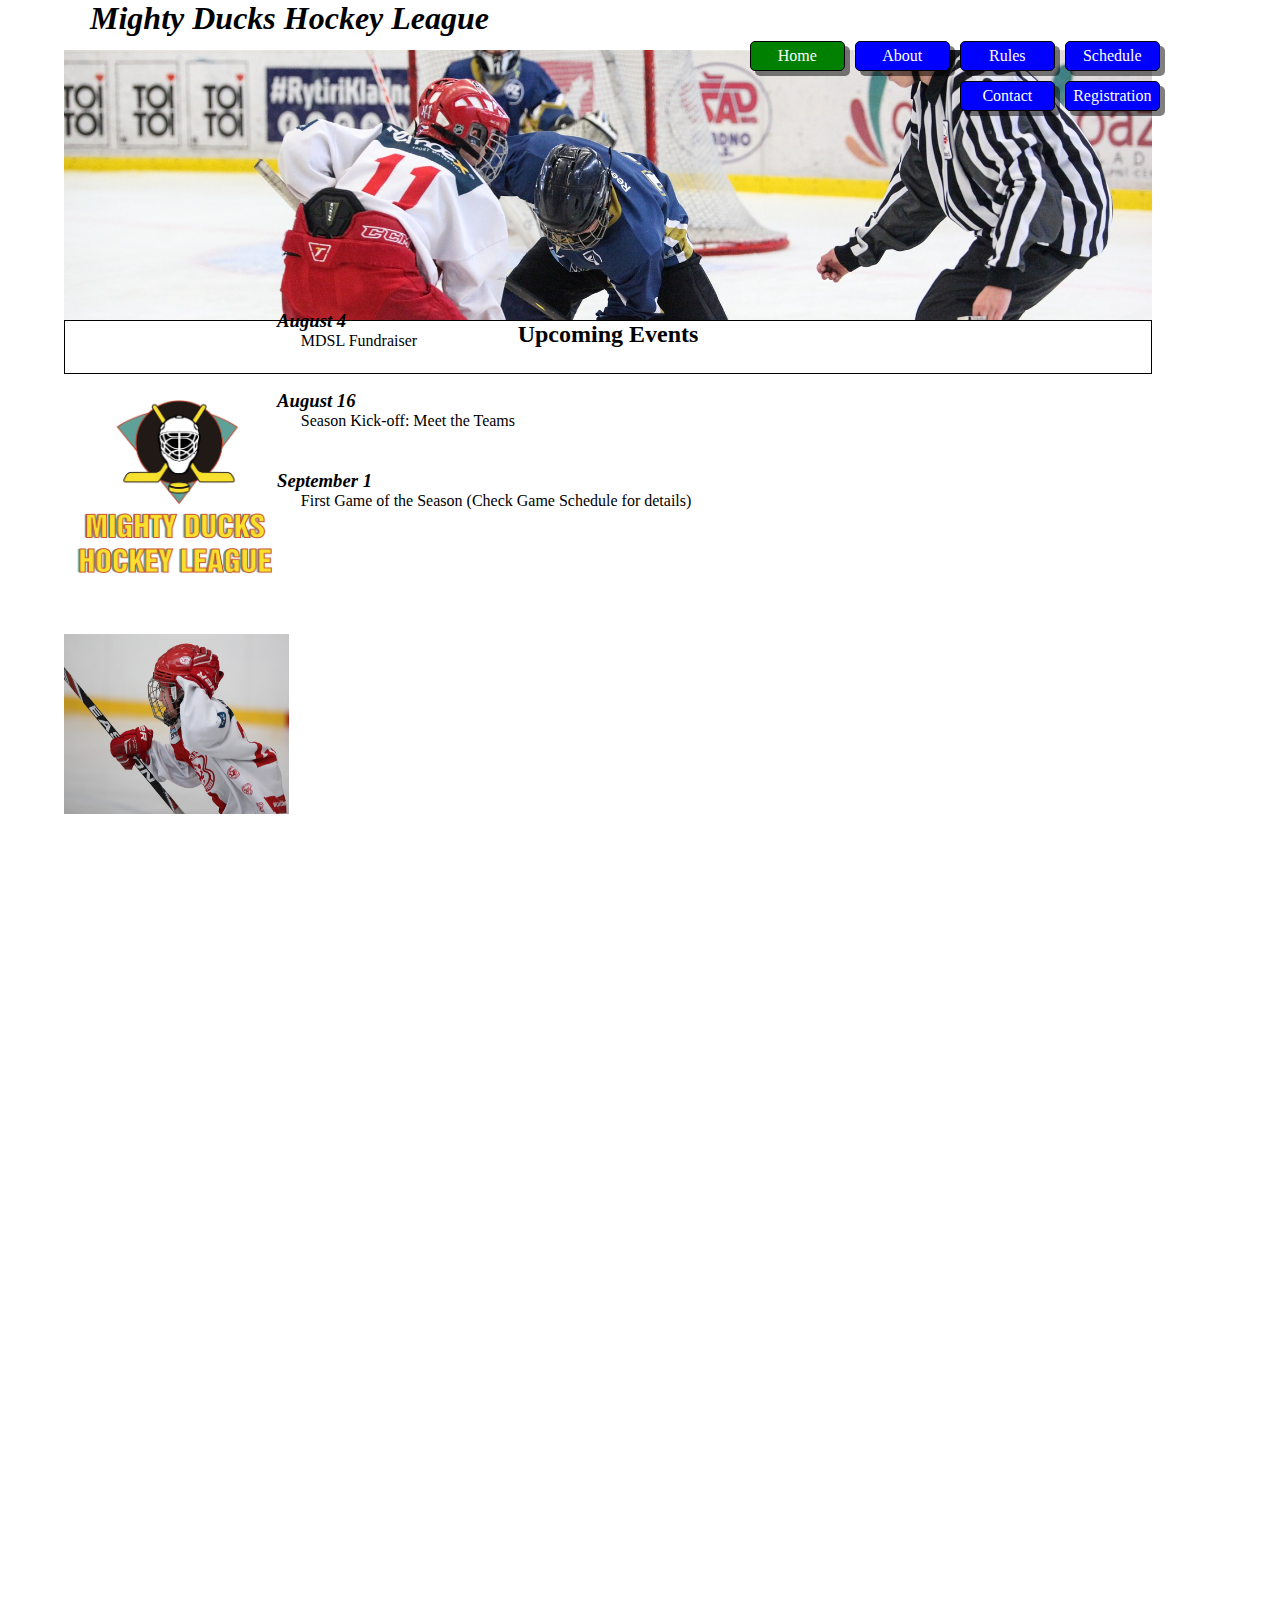
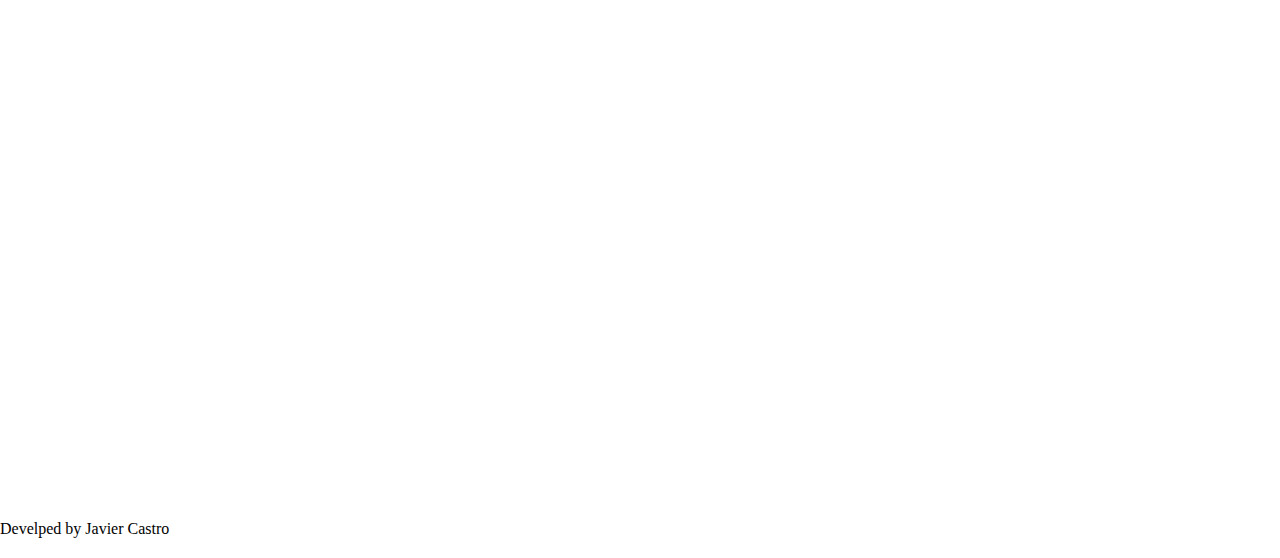
<file: index.html>
<!DOCTYPE html>
<html lang="en">

<head>
    <meta charset="UTF-8">
    <meta http-equiv="X-UA-Compatible" content="IE=edge">
    <meta name="viewport" content="width=device-width, initial-scale=1.0">
    <link rel="shortcut icon" href="./assets/img/Logo-Mighty-ducks-01.ico">
    <link rel="stylesheet" href="./assets/css/style.css">
    <title>Mighty Ducks Hockey League</title>
</head>

<body>
    <header>
        <h1 class="titulo">Mighty Ducks Hockey League</h1>
        <nav>
            <a href="#" class="boton">Home</a>
            <a href="./about.html" class="boton">About</a>
            <a href="./rules.html" class="boton">Rules</a>
            <a href="./schedule.html" class="boton">Schedule</a>
            <a href="./contact.html" class="boton">Contact</a>
            <a href="./registration.html" class="boton">Registration</a>
        </nav>
    </header>
    <main>
        <h2 class="subtitulo">Upcoming Events</h2>
        <aside>
            <img src="./assets/img/Logo_Mighty_ducks_01.png" alt="logo" class="logo">
            <img src="./assets/img/hockey_1.jpg" alt="imagen1" class="imagen">
        </aside>
        <div class="cuerpo">
            <article>
                <h3><em>August 4</em></h3>
                <p>MDSL Fundraiser</p>
            </article>
            <article>
                <h3><em>August 16</em></h3>
                <p>Season Kick-off: Meet the Teams</p>
            </article>
            <article>
                <h3><em>September 1</em></h3>
                <p>First Game of the Season (Check Game Schedule for details)</p>
            </article>
        </div>
    </main>
    <footer>
        <p>Develped by Javier Castro</p>
    </footer>
</body>

</html>
</file>
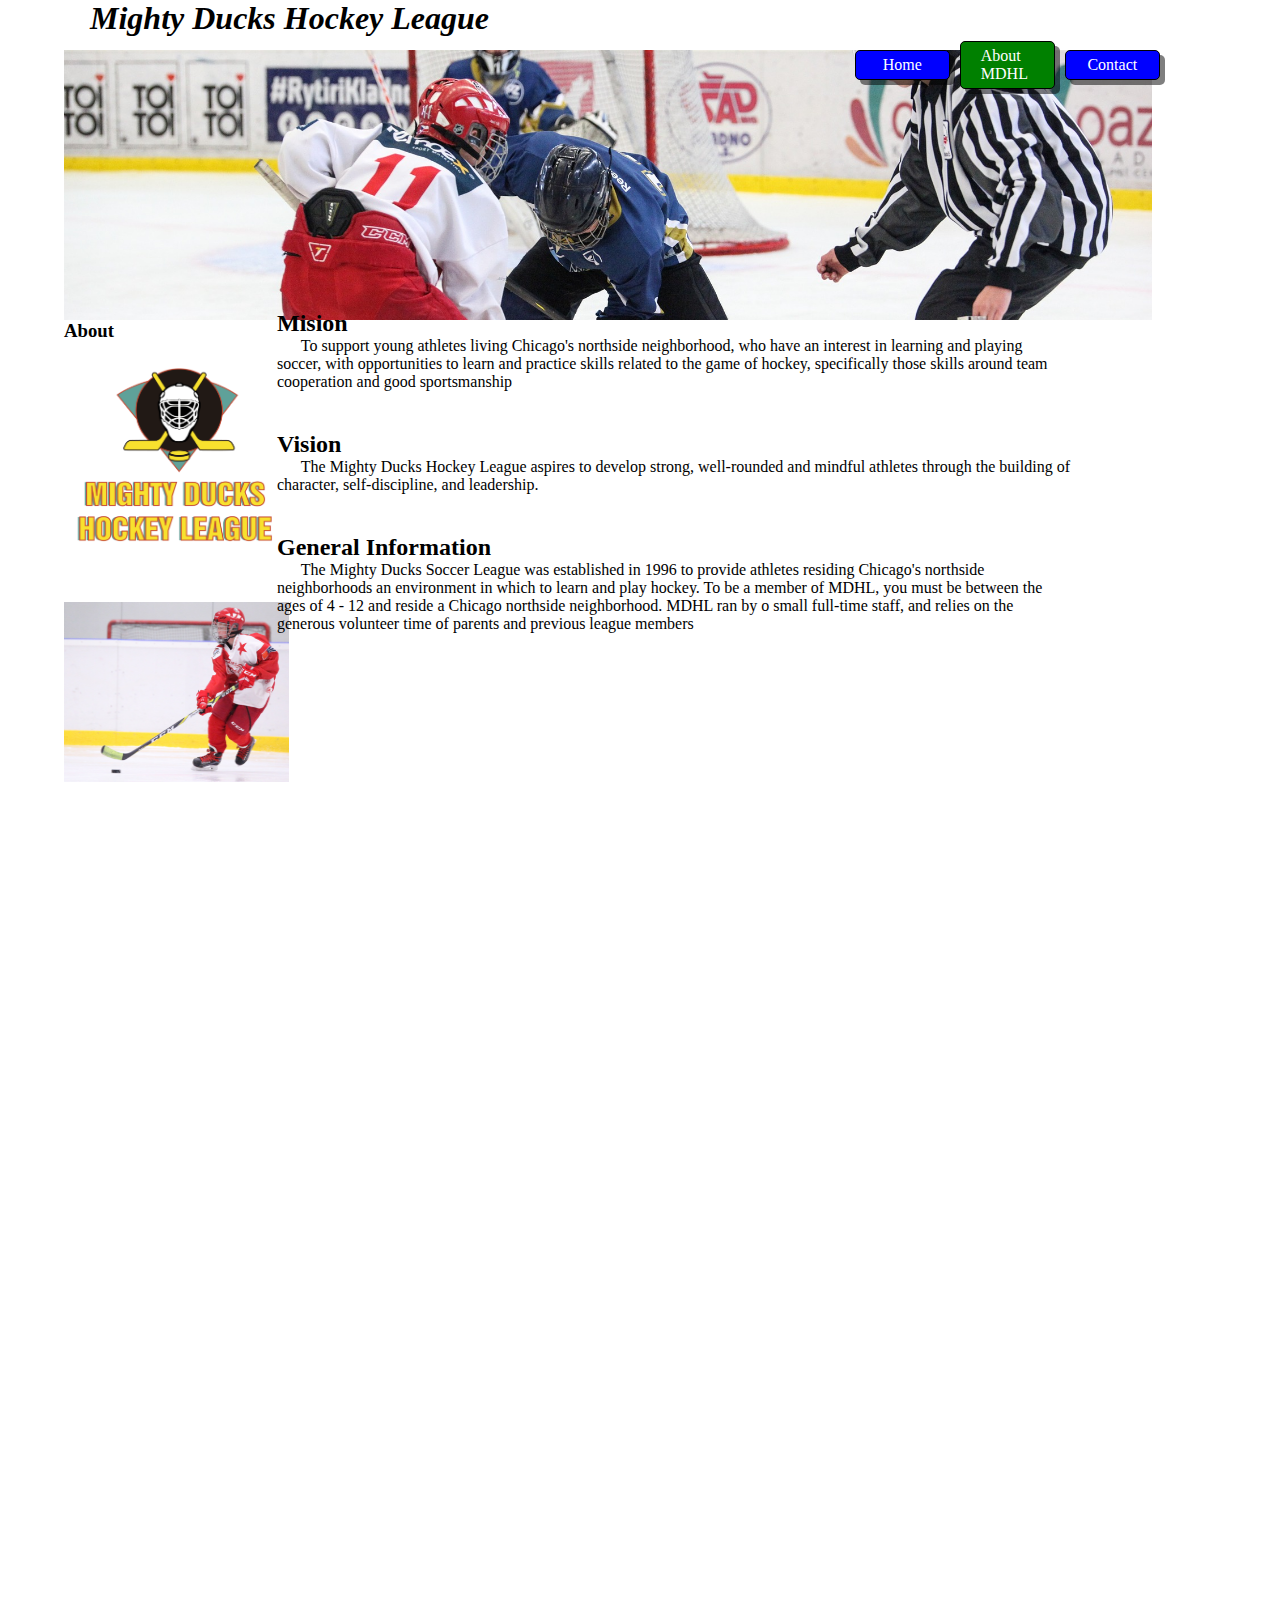
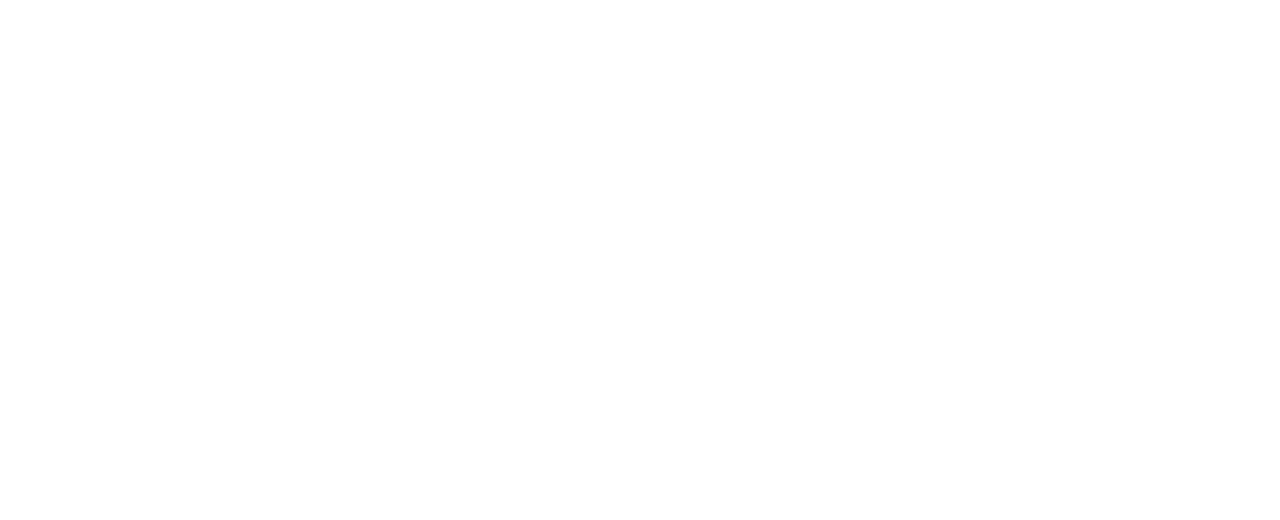
<file: about.html>
<!DOCTYPE html>
<html lang="en">

<head>
    <meta charset="UTF-8">
    <meta http-equiv="X-UA-Compatible" content="IE=edge">
    <meta name="viewport" content="width=device-width, initial-scale=1.0">
    <link rel="shortcut icon" href="./assets/img/Logo-Mighty-ducks-01.ico">
    <link rel="stylesheet" href="./assets/css/style.css">
    <title>Mighty Ducks Hockey League</title>
</head>

<body>
    <header>
        <h1 class="titulo">Mighty Ducks Hockey League</h1>
        <nav>
            <a href="./index.html" class="boton">Home</a>
            <a href="#" class="boton">About MDHL</a>
            <a href="./contact.html" class="boton">Contact</a>
        </nav>
    </header>
    <main>
        <section>
            <h3>About</h3>
        </section>
        <aside>
            <img src="./assets/img/Logo_Mighty_ducks_01.png" alt="logo" class="logo">
            <img src="./assets/img/hockey_2.jpg" alt="imagen2" class="imagen">
        </aside>
        <section class="cuerpo">
            <article>
                <h2>Mision</h2>
                <p>To support young athletes living Chicago's northside
                    neighborhood, who have an interest in
                    learning and playing soccer, with opportunities to learn and practice skills related
                    to the game of
                    hockey, specifically those skills around team cooperation and good sportsmanship</p>
            </article>
            <article>
                <h2>Vision</h2>
                <p>The Mighty Ducks Hockey League aspires to develop strong,
                    well-rounded and mindful athletes
                    through the building of character, self-discipline, and leadership.</p>
            </article>
            <article>
                <h2>General Information</h2>
                <p>The Mighty Ducks Soccer League was established in 1996 to
                    provide athletes residing
                    Chicago's northside neighborhoods an environment in which to learn and play hockey.
                    To be a
                    member of MDHL, you must be between the ages of 4 - 12 and reside a Chicago
                    northside
                    neighborhood. MDHL ran by o small full-time staff, and relies on the generous
                    volunteer time of
                    parents and previous league members</p>
            </article>
        </section>
    </main>
</body>

</html>
</file>
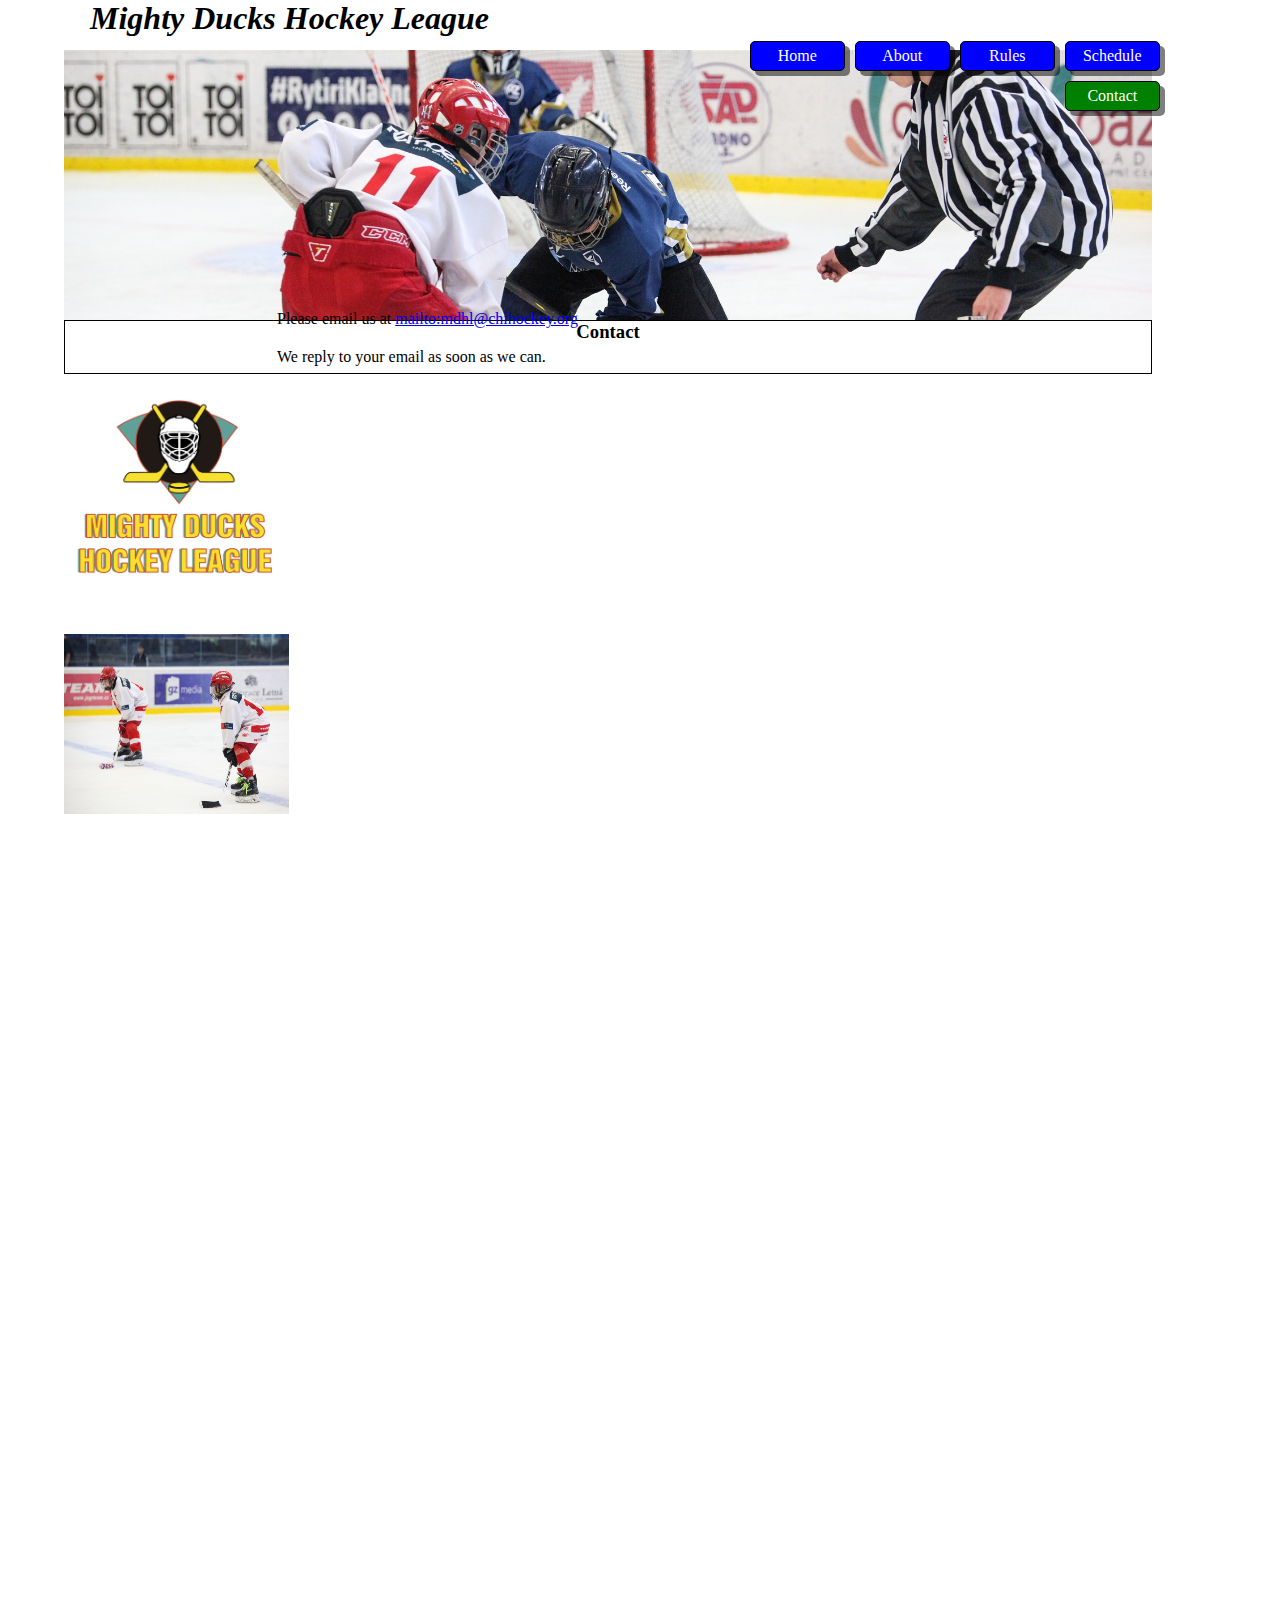
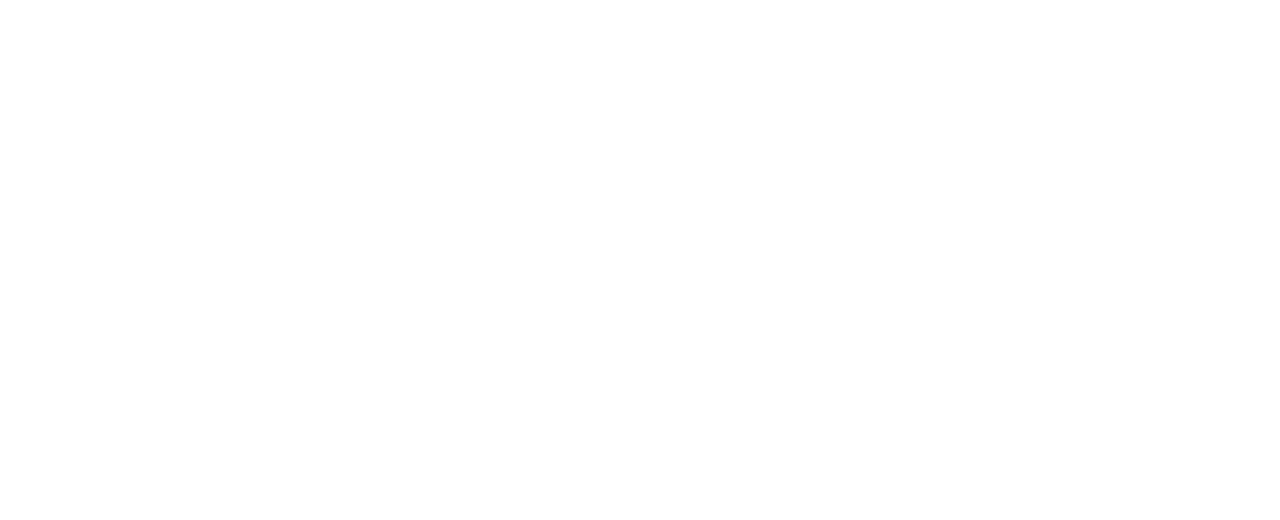
<file: contact.html>
<!DOCTYPE html>
<html lang="en">

<head>
    <meta charset="UTF-8">
    <meta http-equiv="X-UA-Compatible" content="IE=edge">
    <meta name="viewport" content="width=device-width, initial-scale=1.0">
    <link rel="shortcut icon" href="./assets/img/Logo-Mighty-ducks-01.ico">
    <link rel="stylesheet" href="./assets/css/style.css">
    <title>Mighty Ducks Hockey League</title>
</head>

<body>
    <header>
        <h1 class="titulo">Mighty Ducks Hockey League</h1>
        <nav>
            <a href="./index.html" class="boton">Home</a>
            <a href="./about.html" class="boton">About</a>
            <a href="./rules.html" class="boton">Rules</a>
            <a href="./schedule.html" class="boton">Schedule</a>
            <a href="#" class="boton">Contact</a>
        </nav>
    </header>
    <main>
        <h3 class="subtitulo">Contact</h3>
        <aside>
            <img src="./assets/img/Logo_Mighty_ducks_01.png" alt="logo" class="logo">
            <img src="./assets/img/hockey_3.jpg" alt="imagen3" class="imagen">
        </aside>
        <div class="cuerpo">
            <p>Please email us at <a href="mailto:mdhl@chihockey.org">mailto:mdhl@chihockey.org</a></p>
            <p>We reply to your email as soon as we can.</p>
        </div>
    </main>
</body>

</html>
</file>
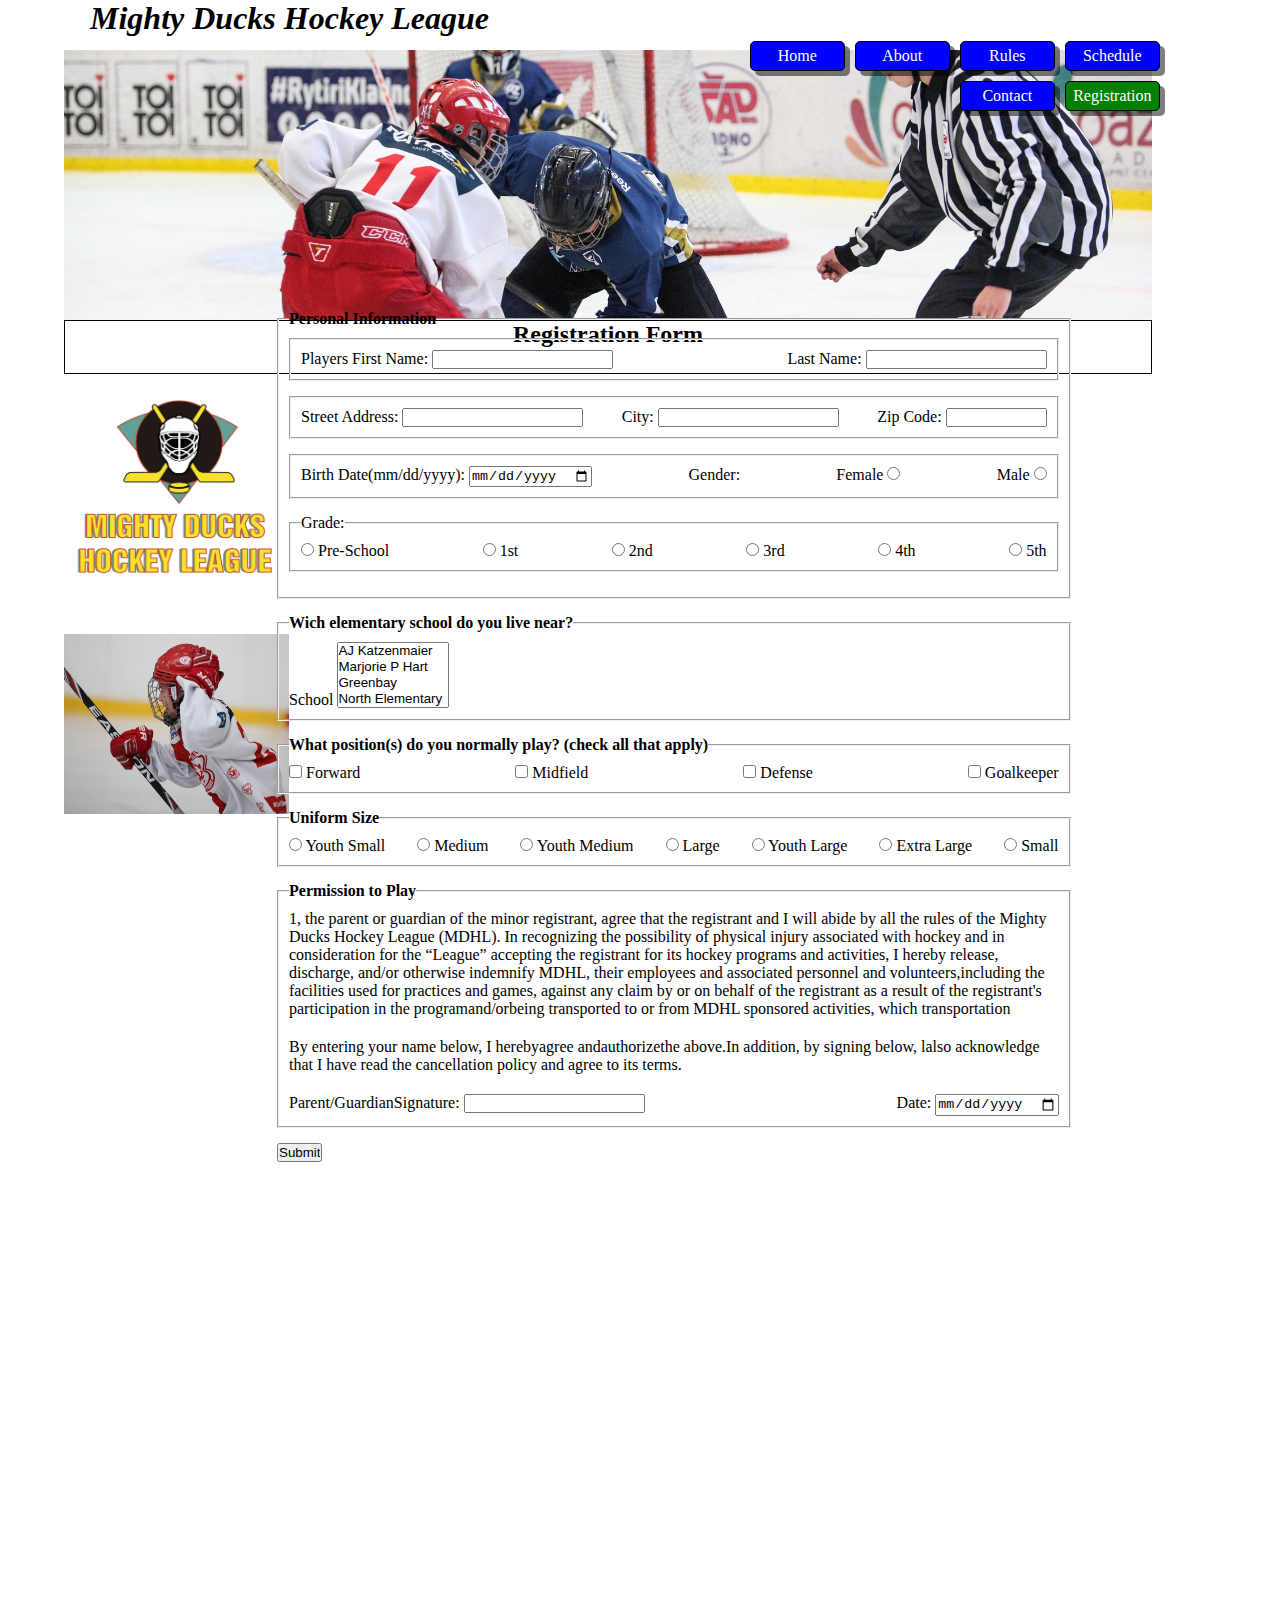
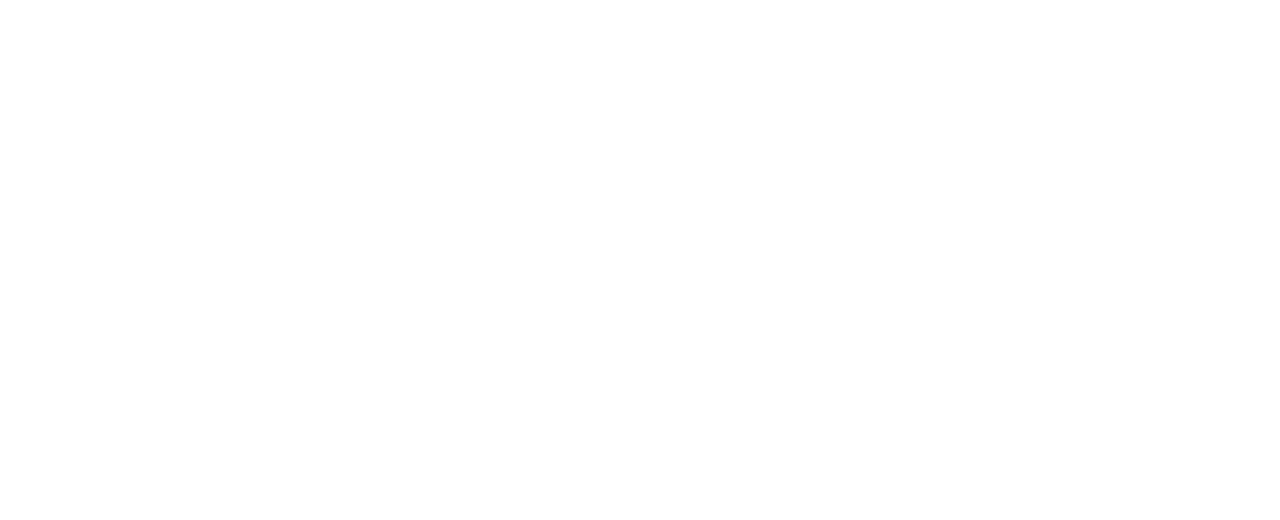
<file: registration.html>
<!DOCTYPE html>
<html lang="en">

<head>
    <meta charset="UTF-8">
    <meta http-equiv="X-UA-Compatible" content="IE=edge">
    <meta name="viewport" content="width=device-width, initial-scale=1.0">
    <link rel="shortcut icon" href="./assets/img/Logo-Mighty-ducks-01.ico">
    <link rel="stylesheet" href="./assets/css/style.css">
    <title>Mighty Ducks Hockey League</title>
</head>

<body>
    <header>
        <h1 class="titulo">Mighty Ducks Hockey League</h1>
        <nav>
            <a href="./index.html" class="boton">Home</a>
            <a href="./about.html" class="boton">About</a>
            <a href="./rules.html" class="boton">Rules</a>
            <a href="./schedule.html" class="boton">Schedule</a>
            <a href="./contact.html" class="boton">Contact</a>
            <a href="#" class="boton">Registration</a>
        </nav>
    </header>
    <main>
        <h2 class="subtitulo">Registration Form</h2>
        <aside>
            <img src="./assets/img/Logo_Mighty_ducks_01.png" alt="logo" class="logo">
            <img src="./assets/img/hockey_1.jpg" alt="imagen1" class="imagen">
        </aside>
        <div class="cuerpo">
            <form action="./show_data.html" method="get">
                <fieldset>
                    <legend><strong>Personal Information</strong></legend>
                    <fieldset>
                        <label>
                            Players First Name:
                            <input type="text" name="first_name" class="first_name">
                        </label>
                        <label>
                            Last Name:
                            <input type="text" name="last_name" class="last_name">
                        </label>
                    </fieldset>
                    <fieldset>
                        <label>
                            Street Address:
                            <input type="text" name="address" class="adress">
                        </label>
                        <label>
                            City:
                            <input type="text" name="city" class="city">
                        </label>
                        <label>
                            Zip Code:
                            <input type="text" size="10" name="zip_code" class="zip_code">
                        </label>
                    </fieldset>
                    <fieldset>
                        <label>
                            Birth Date(mm/dd/yyyy):
                            <input type="date" name="birth_date" class="birth_date">
                        </label>
                        Gender:
                        <label>
                            Female
                            <input type="radio" name="gender" value="F">
                        </label>
                        <label>
                            Male
                            <input type="radio" name="gender" value="M">
                        </label>
                    </fieldset>
                    <fieldset>
                        <legend>Grade:</legend>
                        <label>
                            <input type="radio" name="grade" value="Pre-School">
                            Pre-School
                        </label>
                        <label>
                            <input type="radio" name="grade" value="1st">
                            1st
                        </label>
                        <label>
                            <input type="radio" name="grade" value="2nd">
                            2nd
                        </label>
                        <label>
                            <input type="radio" name="grade" value="3rd">
                            3rd
                        </label>
                        <label>
                            <input type="radio" name="grade" value="4th">
                            4th
                        </label>
                        <label>
                            <input type="radio" name="grade" value="5th">
                            5th
                        </label>
                    </fieldset>
                </fieldset>
                <fieldset>
                    <legend><strong>Wich elementary school do you live near?</strong></legend>
                    <label>
                        School
                        <select multiple name="near_school" id="select">
                            <option value="AJ Katzenmaier">AJ Katzenmaier</option>
                            <option value="Marjorie P Hart">Marjorie P Hart</option>
                            <option value="Greenbay">Greenbay</option>
                            <option value="North Elementary">North Elementary</option>
                            <option value="Howard a Yeaguer">Howard a Yeaguer</option>
                            <option value="South Elemantary">South Elemantary</option>
                        </select>
                    </label>
                </fieldset>
                <fieldset>
                    <legend><strong>What position(s) do you normally play? (check all that apply)</strong></legend>
                    <label>
                        <input type="checkbox" name="position" value="Forward">
                        Forward
                    </label>
                    <label>
                        <input type="checkbox" name="position" value="Midfield">
                        Midfield
                    </label>
                    <label>
                        <input type="checkbox" name="position" value="Defense">
                        Defense
                    </label>
                    <label>
                        <input type="checkbox" name="position" value="Goalkeeper">
                        Goalkeeper
                    </label>
                </fieldset>
                <fieldset>
                    <legend><strong>Uniform Size</strong></legend>
                    <label>
                        <input type="radio" name="size" value="Youth Small">
                        Youth Small
                    </label>
                    <label>
                        <input type="radio" name="size" value="Medium">
                        Medium
                    </label>
                    <label>
                        <input type="radio" name="size" value="Youth Medium">
                        Youth Medium
                    </label>
                    <label>
                        <input type="radio" name="size" value="Large">
                        Large
                    </label>
                    <label>
                        <input type="radio" name="size" value="Youth Large">
                        Youth Large
                    </label>
                    <label>
                        <input type="radio" name="size" value="Extra Large">
                        Extra Large
                    </label>
                    <label>
                        <input type="radio" id="3" name="size" value="Small">
                        Small
                    </label>
                </fieldset>
                <fieldset>
                    <legend><strong>Permission to Play</strong></legend>
                    <p>1, the parent or guardian of the minor registrant, agree that the registrant and I will abide by
                        all the rules of the Mighty Ducks Hockey League (MDHL). In recognizing the possibility of
                        physical injury associated with hockey and in consideration for the “League” accepting the
                        registrant for its hockey programs and activities, I hereby release, discharge, and/or otherwise
                        indemnify MDHL,
                        their employees and associated personnel and volunteers,including the facilities used for
                        practices and games, against any claim by or on behalf of the registrant as a result of the
                        registrant's participation in the programand/orbeing transported to or from MDHL sponsored
                        activities, which transportation</p>
                    <p>By entering your name below, I herebyagree andauthorizethe above.In addition, by signing below,
                        lalso acknowledge that I have read the cancellation policy and agree to its terms.</p>
                    <label>
                        Parent/GuardianSignature:
                        <input type="text" name="parent">
                    </label>
                    <label>
                        Date:
                        <input type="date" name="singnature_date">
                    </label>
                </fieldset>
                <div>
                    <input type="submit" name="submit">
                </div>
            </form>
        </div>
    </main>
</body>

</html>
</file>
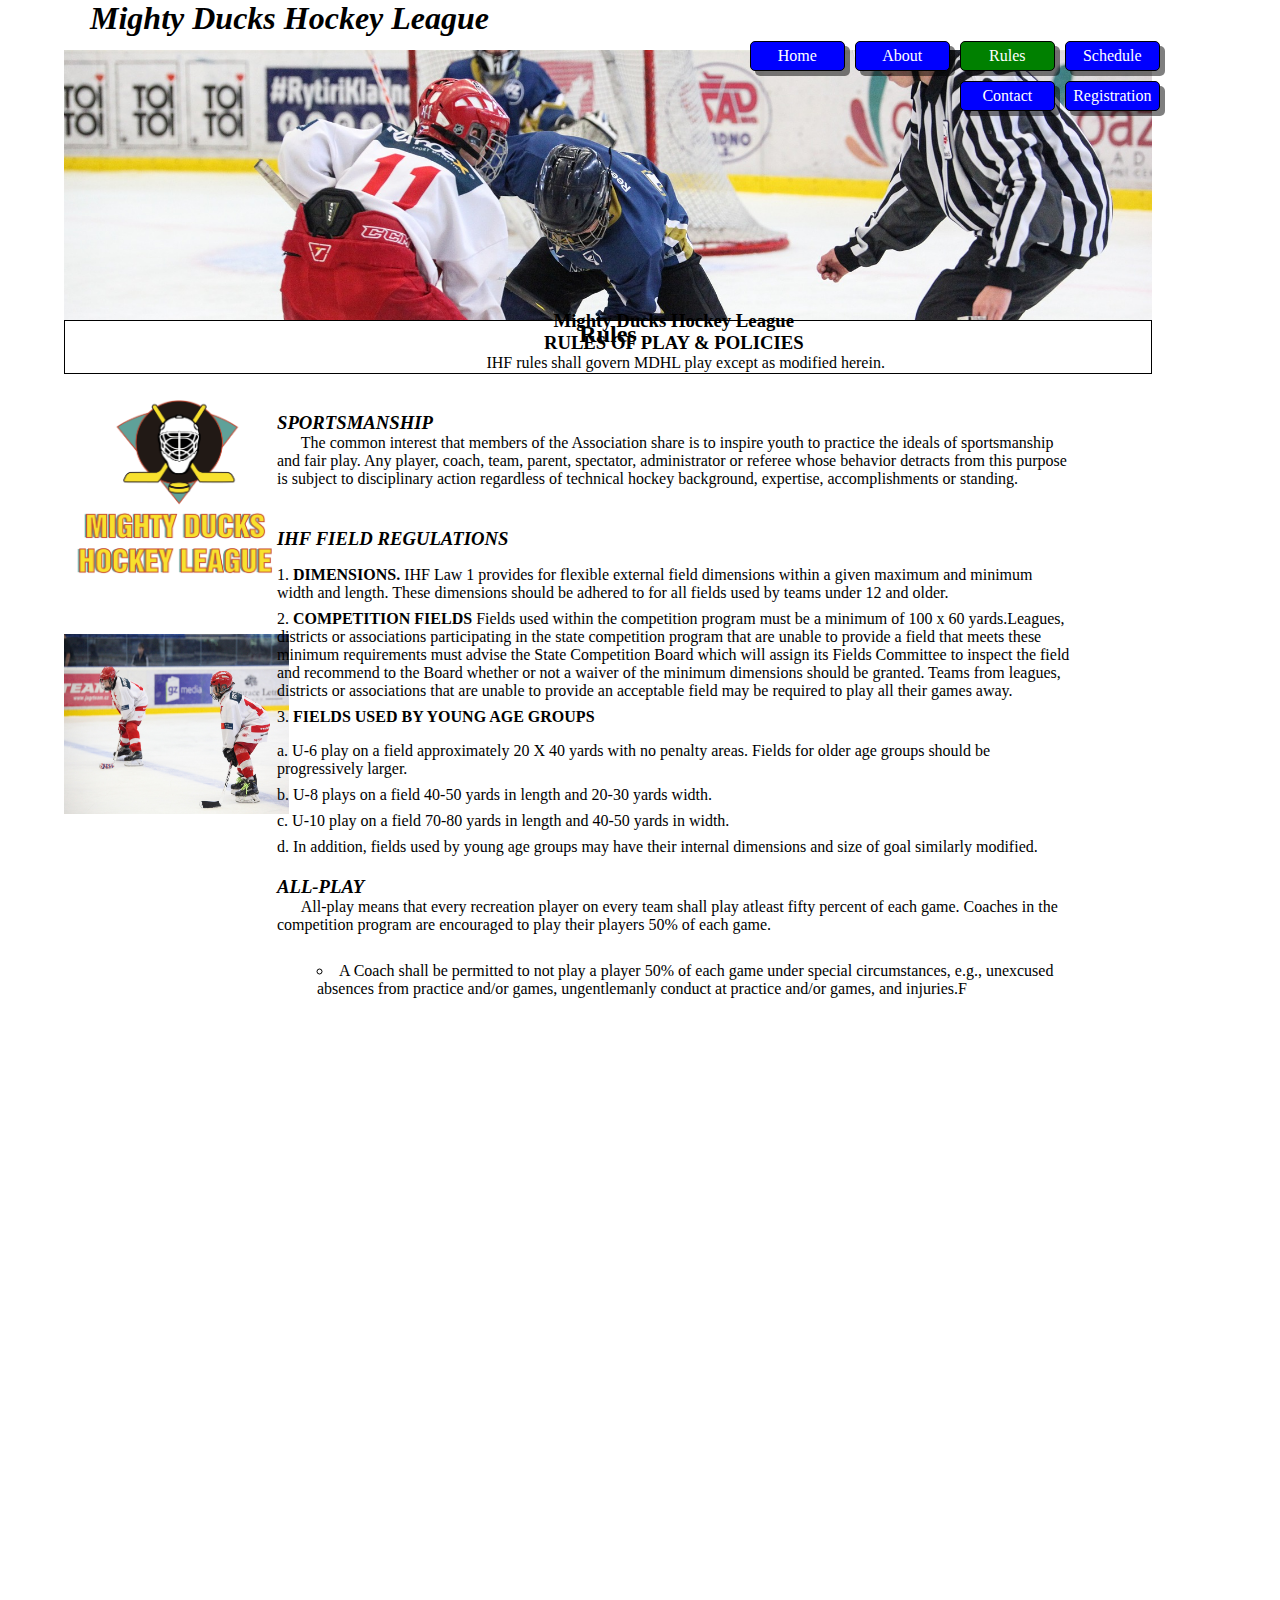
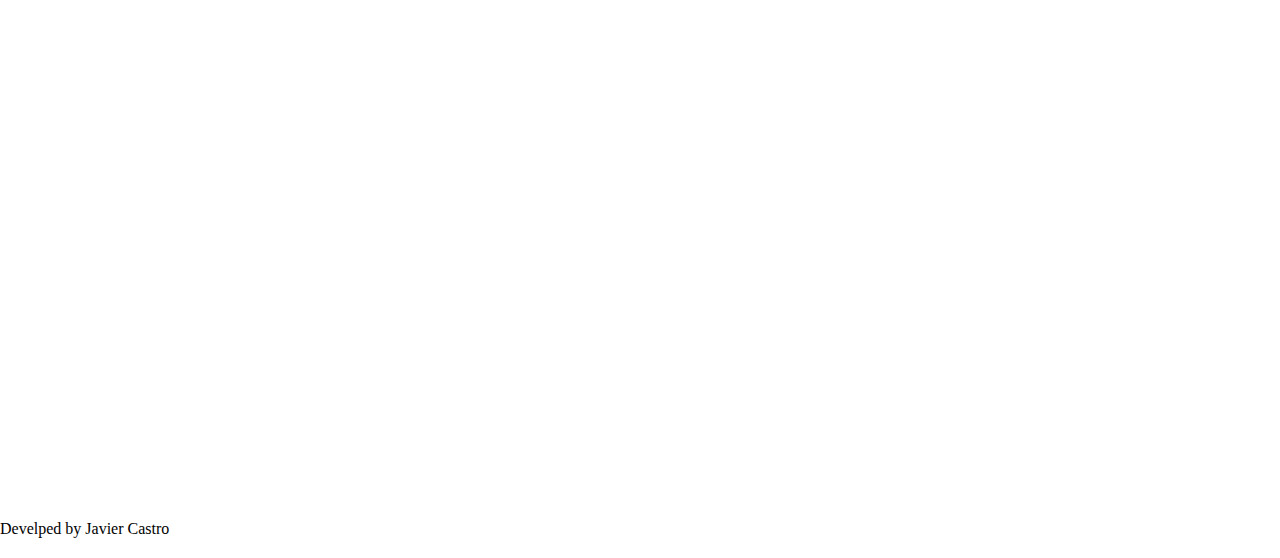
<file: rules.html>
<!DOCTYPE html>
<html lang="en">

<head>
    <meta charset="UTF-8">
    <meta http-equiv="X-UA-Compatible" content="IE=edge">
    <meta name="viewport" content="width=device-width, initial-scale=1.0">
    <link rel="shortcut icon" href="./assets/img/Logo-Mighty-ducks-01.ico">
    <link rel="stylesheet" href="./assets/css/style.css">
    <title>Mighty Ducks Hockey League</title>
</head>

<body>
    <header>
        <h1 class="titulo">Mighty Ducks Hockey League</h1>
        <nav>
            <a href="/index.html" class="boton">Home</a>
            <a href="./about.html" class="boton">About</a>
            <a href="#" class="boton">Rules</a>
            <a href="./schedule.html" class="boton">Schedule</a>
            <a href="./contact.html" class="boton">Contact</a>
            <a href="./registration.html" class="boton">Registration</a>
        </nav>
    </header>
    <main>
        <h2 class="subtitulo">Rules</h2>
        <aside>
            <img src="./assets/img/Logo_Mighty_ducks_01.png" alt="logo" class="logo">
            <img src="./assets/img/hockey_3.jpg" alt="imagen3" class="imagen">
        </aside>
        <div class="cuerpo">
            <article class="subtitulo2">
                <h3>Mighty Ducks Hockey League</h3>
                <h3>RULES OF PLAY & POLICIES</h3>
                <p>IHF rules shall govern MDHL play except as modified herein.</p>
            </article>
            <article>
                <h3><em>SPORTSMANSHIP</em></h3>
                <p>The common interest that members of the Association share is to inspire
                    youth to practice the ideals of sportsmanship and fair play. Any player, coach,
                    team, parent, spectator, administrator or referee whose behavior detracts from
                    this purpose is subject to disciplinary action regardless of technical hockey
                    background, expertise, accomplishments or standing.</p>
            </article>
            <article>
                <h3><em>IHF FIELD REGULATIONS</em></h3>
                <ol>
                    <li><strong>DIMENSIONS.</strong> IHF Law 1 provides for flexible external field dimensions within
                        a given maximum and minimum width and length. These dimensions should be
                        adhered to for all fields used by teams under 12 and older.</li>
                    <li><strong>COMPETITION FIELDS</strong> Fields used within the competition program must be
                        a minimum of 100 x 60 yards.Leagues, districts or associations participating in
                        the state competition program that are unable to provide a field that meets these
                        minimum requirements must advise the State Competition Board which will
                        assign its Fields Committee to inspect the field and recommend to the Board
                        whether or not a waiver of the minimum dimensions should be granted. Teams
                        from leagues, districts or associations that are unable to provide an acceptable
                        field may be required to play all their games away.</li>
                    <li><strong>FIELDS USED BY YOUNG AGE GROUPS</strong>
                        <ol type="a">
                            <li>U-6 play on a field approximately 20 X 40 yards with no penalty areas. Fields
                                for older age groups should be progressively larger.</li>
                            <li>U-8 plays on a field 40-50 yards in length and 20-30 yards width.</li>
                            <li>U-10 play on a field 70-80 yards in length and 40-50 yards in width.</li>
                            <li>In addition, fields used by young age groups may have their internal
                                dimensions and size of goal similarly modified.</li>
                        </ol>
                    </li>
                </ol>
            </article>
            <article>
                <h3><em>ALL-PLAY</em></h3>
                <p>All-play means that every recreation player on every team shall play atleast
                    fifty percent of each game. Coaches in the competition program are encouraged
                    to play their players 50% of each game.</p>
                <ul class="circulos">
                    <li>A Coach shall be permitted to not play a player 50% of each game
                        under special circumstances, e.g., unexcused absences from practice
                        and/or games, ungentlemanly conduct at practice and/or games, and
                        injuries.F</li>
                </ul>
            </article>
        </div>
    </main>
    <footer>
        <p>Develped by Javier Castro</p>
    </footer>
</body>

</html>
</file>
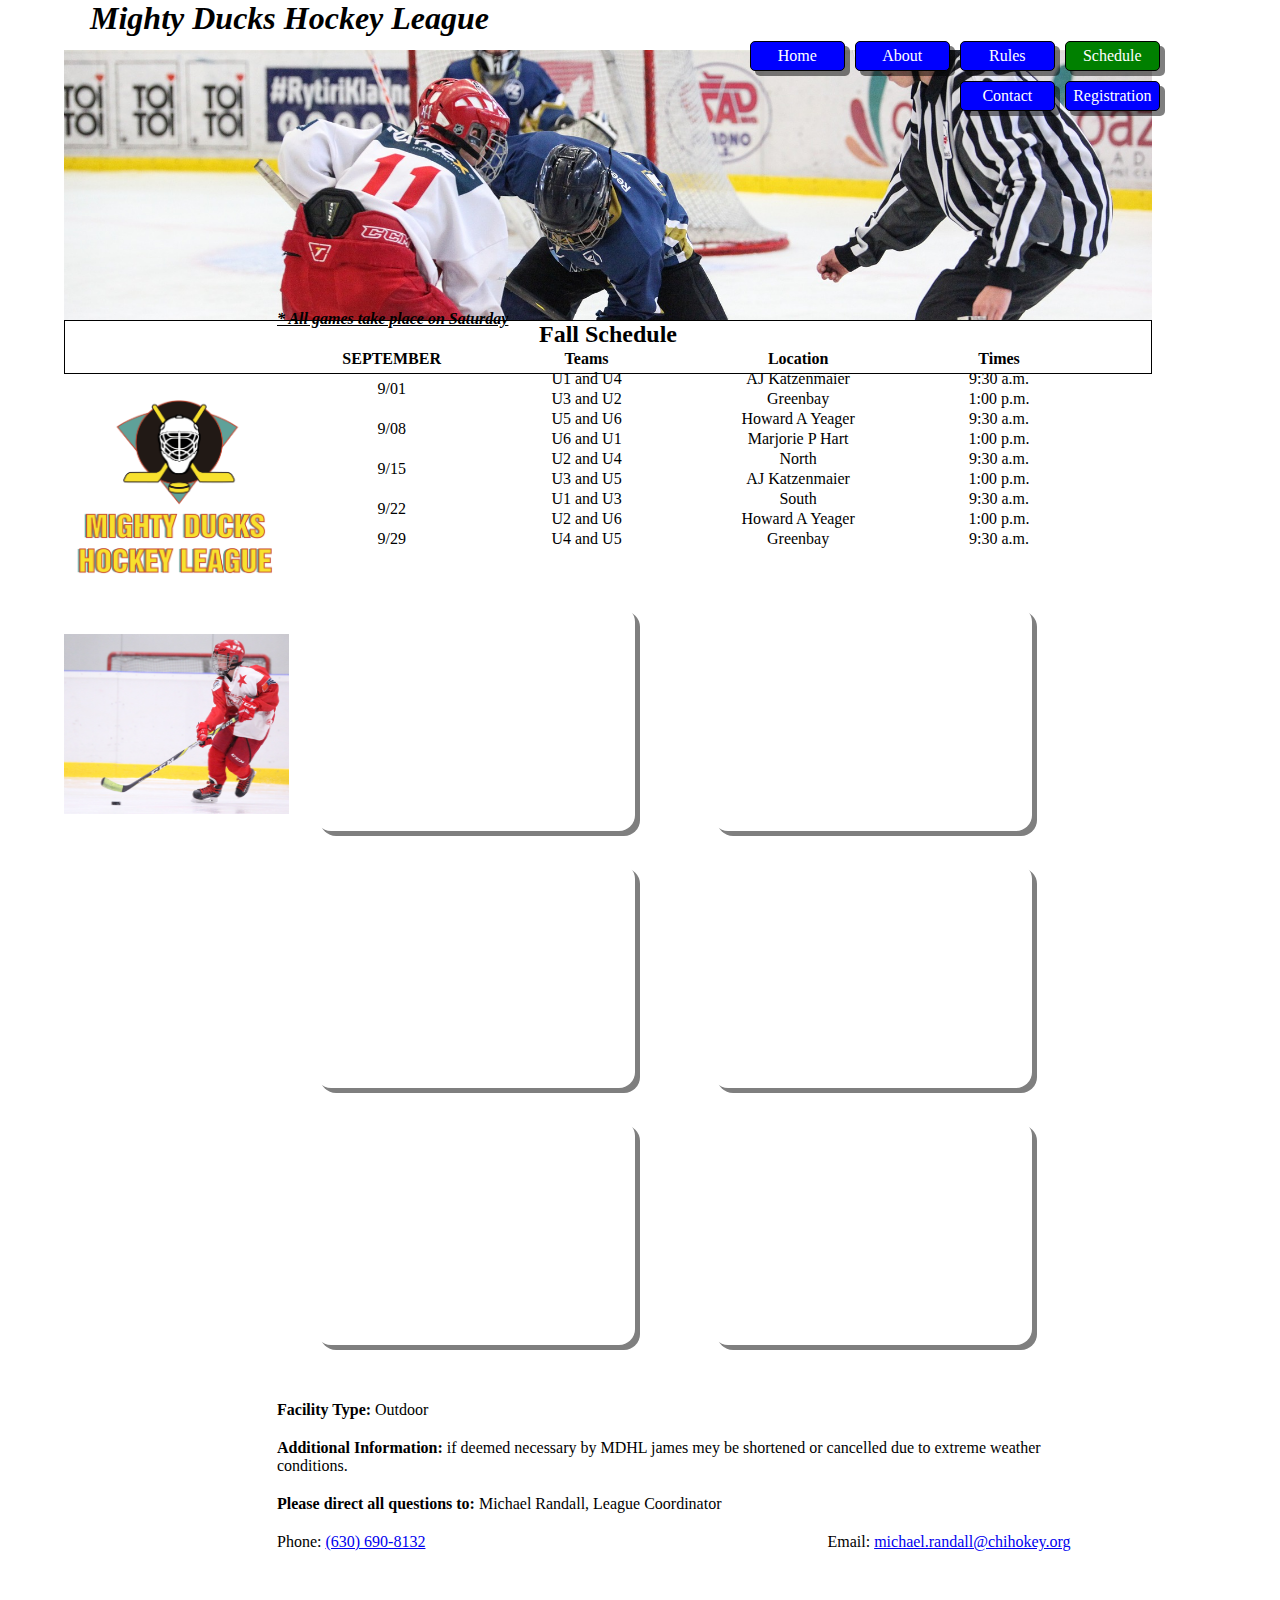
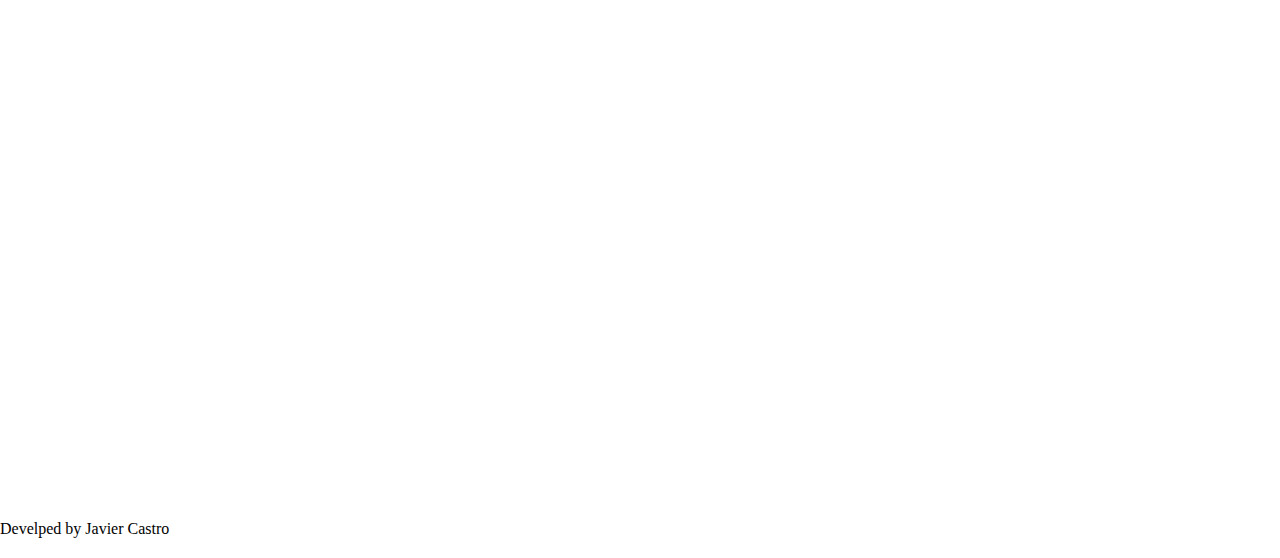
<file: schedule.html>
<!DOCTYPE html>
<html lang="en">

<head>
    <meta charset="UTF-8">
    <meta http-equiv="X-UA-Compatible" content="IE=edge">
    <meta name="viewport" content="width=device-width, initial-scale=1.0">
    <link rel="shortcut icon" href="./assets/img/Logo-Mighty-ducks-01.ico">
    <link rel="stylesheet" href="./assets/css/style.css">
    <title>Mighty Ducks Hockey League</title>
</head>

<body>
    <header>
        <h1 class="titulo">Mighty Ducks Hockey League</h1>
        <nav>
            <a href="/index.html" class="boton">Home</a>
            <a href="./about.html" class="boton">About</a>
            <a href="./rules.html" class="boton">Rules</a>
            <a href="#" class="boton">Schedule</a>
            <a href="./contact.html" class="boton">Contact</a>
            <a href="./registration.html" class="boton">Registration</a>
        </nav>
    </header>
    <main>
        <h2 class="subtitulo">Fall Schedule</h2>
        <aside>
            <img src="./assets/img/Logo_Mighty_ducks_01.png" alt="logo" class="logo">
            <img src="./assets/img/hockey_2.jpg" alt="imagen2" class="imagen">
        </aside>
        <div class="cuerpo">
            <article>
                <h4 class="aclaracion">* All games take place on Saturday</h4>
            </article>
            <table class="tablageneral">
                <thead>
                    <tr>
                        <th>SEPTEMBER</th>
                        <th>Teams</th>
                        <th>Location</th>
                        <th>Times</th>
                    </tr>
                </thead>
                <tbody>
                    <tr>
                        <td rowspan=2>9/01</td>
                        <td>U1 and U4</td>
                        <td>AJ Katzenmaier</td>
                        <td>9:30 a.m.</td>
                    </tr>
                    <tr>
                        <td>U3 and U2</td>
                        <td>Greenbay</td>
                        <td>1:00 p.m.</td>
                    </tr>
                    <tr>
                        <td rowspan=2>9/08</td>
                        <td>U5 and U6</td>
                        <td>Howard A Yeager</td>
                        <td>9:30 a.m.</td>
                    </tr>
                    <tr>
                        <td>U6 and U1</td>
                        <td>Marjorie P Hart</td>
                        <td>1:00 p.m.</td>
                    </tr>
                    <tr>
                        <td rowspan=2>9/15</td>
                        <td>U2 and U4</td>
                        <td>North</td>
                        <td>9:30 a.m.</td>
                    </tr>
                    <tr>
                        <td>U3 and U5</td>
                        <td>AJ Katzenmaier</td>
                        <td>1:00 p.m.</td>
                    </tr>
                    <tr>
                        <td rowspan=2>9/22</td>
                        <td>U1 and U3</td>
                        <td>South</td>
                        <td>9:30 a.m.</td>
                    </tr>
                    <tr>
                        <td>U2 and U6</td>
                        <td>Howard A Yeager</td>
                        <td>1:00 p.m.</td>
                    </tr>
                    <tr>
                        <td>9/29</td>
                        <td>U4 and U5</td>
                        <td>Greenbay</td>
                        <td>9:30 a.m.</td>
                    </tr>
                </tbody>
            </table>
            <div class="mapas">
                <iframe src="https://www.google.com/maps/embed?pb=!1m18!1m12!1m3!1d2949.7614898493825!2d-87.86383457077703!3d42.32628568198638!2m3!1f0!2f0!3f0!3m2!1i1024!2i768!4f13.1!3m3!1m2!1s0x880f932fbc6ba7cd%3A0xcf2bbe275c6da815!2sAJ%20Katzenmaier%20Academy!5e0!3m2!1ses!2sar!4v1676528423952!5m2!1ses!2sar"  style="border:0;" allowfullscreen="" loading="lazy" referrerpolicy="no-referrer-when-downgrade"></iframe>
                <iframe src="https://www.google.com/maps/embed?pb=!1m18!1m12!1m3!1d2950.0106031394957!2d-87.87107038255617!3d42.320972600000005!2m3!1f0!2f0!3f0!3m2!1i1024!2i768!4f13.1!3m3!1m2!1s0x880f933bce5af881%3A0x740a7a7d548adce1!2sGreen%20Bay%20School%20(Pre-K)!5e0!3m2!1ses!2sar!4v1676528496430!5m2!1ses!2sar" style="border:0;" allowfullscreen="" loading="lazy" referrerpolicy="no-referrer-when-downgrade"></iframe>
                <iframe src="https://www.google.com/maps/embed?pb=!1m18!1m12!1m3!1d2950.26987667378!2d-87.85606978507177!3d42.31544224591164!2m3!1f0!2f0!3f0!3m2!1i1024!2i768!4f13.1!3m3!1m2!1s0x880feccac26b07c5%3A0x8b51fa5d6efe771a!2sHoward%20A.%20Yeager%20School%20(PREK-K)!5e0!3m2!1ses!2sar!4v1676528548242!5m2!1ses!2sar" style="border:0;" allowfullscreen="" loading="lazy" referrerpolicy="no-referrer-when-downgrade"></iframe>
                <iframe src="https://www.google.com/maps/embed?pb=!1m18!1m12!1m3!1d2968.289653643597!2d-87.6481613850853!3d41.92962687016793!2m3!1f0!2f0!3f0!3m2!1i1024!2i768!4f13.1!3m3!1m2!1s0x880fd30f2637f9d7%3A0xdbff5d5dfcfcfa35!2sMarjorie%20P%20Hart%20Elementary!5e0!3m2!1ses!2sar!4v1676528588094!5m2!1ses!2sar" style="border:0;" allowfullscreen="" loading="lazy" referrerpolicy="no-referrer-when-downgrade"></iframe>
                <iframe src="https://www.google.com/maps/embed?pb=!1m18!1m12!1m3!1d2964.0704497392953!2d-87.88823348508213!3d42.02022106448819!2m3!1f0!2f0!3f0!3m2!1i1024!2i768!4f13.1!3m3!1m2!1s0x880fb7ad3c474b63%3A0x93bdf85af2a839ed!2sSOUTH%20ELEMENTARY%20SCHOOL!5e0!3m2!1ses!2sar!4v1676528678732!5m2!1ses!2sar" style="border:0;" allowfullscreen="" loading="lazy" referrerpolicy="no-referrer-when-downgrade"></iframe>
                <iframe src="https://www.google.com/maps/embed?pb=!1m18!1m12!1m3!1d2962.9585174507765!2d-87.88349248508128!3d42.04406986299131!2m3!1f0!2f0!3f0!3m2!1i1024!2i768!4f13.1!3m3!1m2!1s0x880fb793e8d23749%3A0xbdd4da26438cf3a0!2sNorth%20Elementary%20School!5e0!3m2!1ses!2sar!4v1676528722224!5m2!1ses!2sar" style="border:0;" allowfullscreen="" loading="lazy" referrerpolicy="no-referrer-when-downgrade"></iframe>
            </div>
            <div>
                <p><strong>Facility Type: </strong>Outdoor</p>
                <p><strong>Additional Information: </strong> if deemed necessary by MDHL james mey be shortened or
                    cancelled due to extreme weather conditions.</p>
                <div>
                    <p><strong>Please direct all questions to: </strong>Michael Randall, League Coordinator</p>
                    <div class="reference">
                        <p>Phone: <a href="(630)690-8132">(630) 690-8132</a></p>
                        <p>Email: <a href="mailto:michael.randall@chihokey.org">michael.randall@chihokey.org</a></p>
                    </div>
                </div>
            </div>
        </div>
    </main>
    <footer>
        <p>Develped by Javier Castro</p>
    </footer>
</body>

</html>
</file>
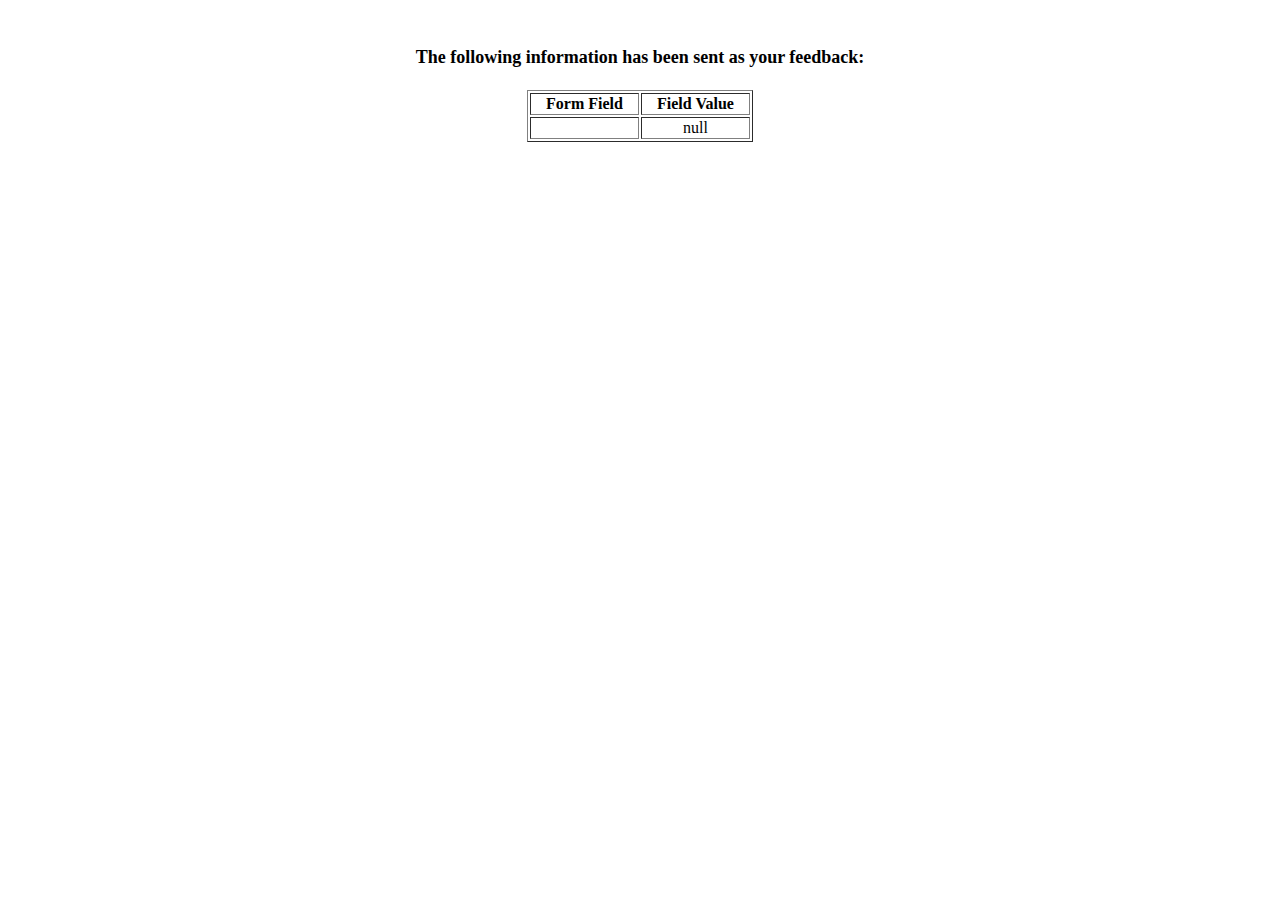
<file: show_data.html>
<html>
<head>
<title>Feedback Sent</title>
</head>
<body>
<p align=center>&nbsp;</p>
<h1 align=center><font size="+1">The following information has been sent as your
  feedback:</font></h1>

<table border="1" align=center width="226">
  <tr>
    <th align="center">Form Field</th>
    <th align="center">Field Value</th>
  </tr>

<script language="javascript">
var args = location.search.substr(1).split('&');
for (var i = 0; i < args.length; ++i) {
  var parts = args[i].split('=');
  if (parts != null) {
    var field = parts[0];
    var value = parts[1];
    if (value == null) {
      value = "null"
    }
    else {
      value = '"' + unescape(value.replace(/\+/g, ' ')) + '"';
    }

    document.writeln('<tr><td align="center">' + field + '</td>');
    document.writeln('<td align="center">' + value + '</td></tr>');
  }
}
</script>

<noscript>
<tr><td>
<p>You need to turn on Javascript in your browser.</p>

<p>In Microsoft Internet Explorer 4 or greater:</p>
<ul>
<li>From the "Tools" menu (in IE 4, it's the "View" menu), select "Internet Options".</li>
<li>Click on the "Security" tab.</li>
<li>Click on the "Custom Level" button. (In IE 4, select "Custom"
and then click on "Settings...".)</li>
<li>Under "Active scripting" make sure "Enable" is selected.</li>
</ul>

<p>In Netscape version 4 or greater:</p>
<ul>
<li>From the <b>Edit</b> menu, select <b>Preferences</b>.</li>
<li>In the <b>Category</b> list on the left, click on the word "Advanced".</li>
<li>In the panel on the right, make sure "Enable JavaScript" is checked.</li>
<li>Click the <b>OK</b> button.</li>
</ul>

</td></tr>
</noscript>

</table>
</body>
</html>
</file>
<file: assets/css/style.css>
/* normalizado */
* {
  margin: 0;
  padding: 0;
  box-sizing: border-box;
}

body {
  font-family: "comic sans MS";
}

header {
  width: 85vw;
  height: 30vh;
  margin: 50px 5% 0px;
  background-image: url(/assets/img/design1_image1.jpg);
  background-size: cover;
  background-position: 0 30%;
  background-repeat: no-repeat;
  padding: 0.5rem;
}
nav {
  display: flex;
  position: absolute;
  width: 40%;
  top: 4%;
  left: 51vw;
  flex-wrap: wrap;
  align-content: center;
  justify-content: flex-end;
  flex-direction: row;
  align-items: center;
}

main {
  width: 85vw;
  height: 200vh;
  margin: 0px 5%;
}

/* titulo */
.titulo {
  font-style: oblique;
  position: absolute;
  top: 0vh;
  left: 10vh;
}

/* subtitulo */
.subtitulo {
  text-align: center;
  border-style: solid;
  border-color: black;
  border-width: 1px;
  width: 85vw;
  height: 6vh;
}
/* subtitulo2 */
.subtitulo2 {
  text-align: center;
}

aside {
  display: flex;
  width: 20vw;
  flex-direction: column;
  flex-wrap: nowrap;
  justify-content: center;
  align-items: flex-start;
}

/* logo e imagen dentro del aside*/
.logo {
  height: 25vh;
  width: 25vh;
}
.imagen {
  display: block;
  height: 20vh;
  width: 25vh;
  margin-top: 35px;
}

/* botones del nav*/
.boton {
  display: flex;
  width: 95px;
  margin: 5px 5px;
  padding: 5px 20px;
  color: white;
  background-color: blue;
  text-decoration: none;
  box-shadow: 5px 5px rgb(0 0 0 / 50%);
  border-radius: 5px;
  border-style: solid;
  border-color: black;
  border-width: 1px;
  flex-direction: row;
  flex-wrap: nowrap;
  align-content: center;
  justify-content: center;
  align-items: center;
}
.boton[href="#"] {
  background-color: green;
}
.boton:visited {
  text-decoration: none;
}

/* cuerpo */
.cuerpo {
  width: 62vw;
  display: flex;
  position: absolute;
  left: 265px;
  top: 290px;
  margin: 20px 12px;
  flex-direction: column;
  flex-wrap: nowrap;
  align-content: center;
  justify-content: space-between;
  align-items: flex-start;
}

article {
  margin-bottom: 20px;
}

article > p {
  text-indent: 3%;
}

p {
  padding-bottom: 20px;
}

.aclaracion {
  text-decoration: underline;
  font-style: oblique;
}

/* tablas */
article,
table {
  width: 62vw;
}
table {
  width: 100%;
}
.tablageneral {
  padding-bottom: 40px;
}

th,
td {
  text-align: center;
}
ol {
  padding-top: 8px;
}
ul {
  margin-left: 40px;
}
li {
  padding-top: 8px;
  list-style-position: inside;
}
.circulos {
  list-style: circle;
}

.reference {
  display: flex;
  flex-direction: row;
  justify-content: space-between;
  flex-wrap: nowrap;
  align-items: center;
}

/* formulario */
form {
  width: 62vw;
}
fieldset {
  display: flex;
  flex-wrap: wrap;
  flex-direction: row;
  justify-content: space-between;
  margin-bottom: 15px;
  padding: 10px;
  width: 100%;
}

/* mapas */
iframe {
  margin: 1rem;
  border-radius: 1rem;
  width: 25vw;
  height: 25vh;
  box-shadow: 5px 5px rgb(0 0 0 / 50%);
}
.mapas {
  padding-bottom: 40px;
  display: flex;
  flex-wrap: wrap;
  justify-content: space-around;
}
</file>
